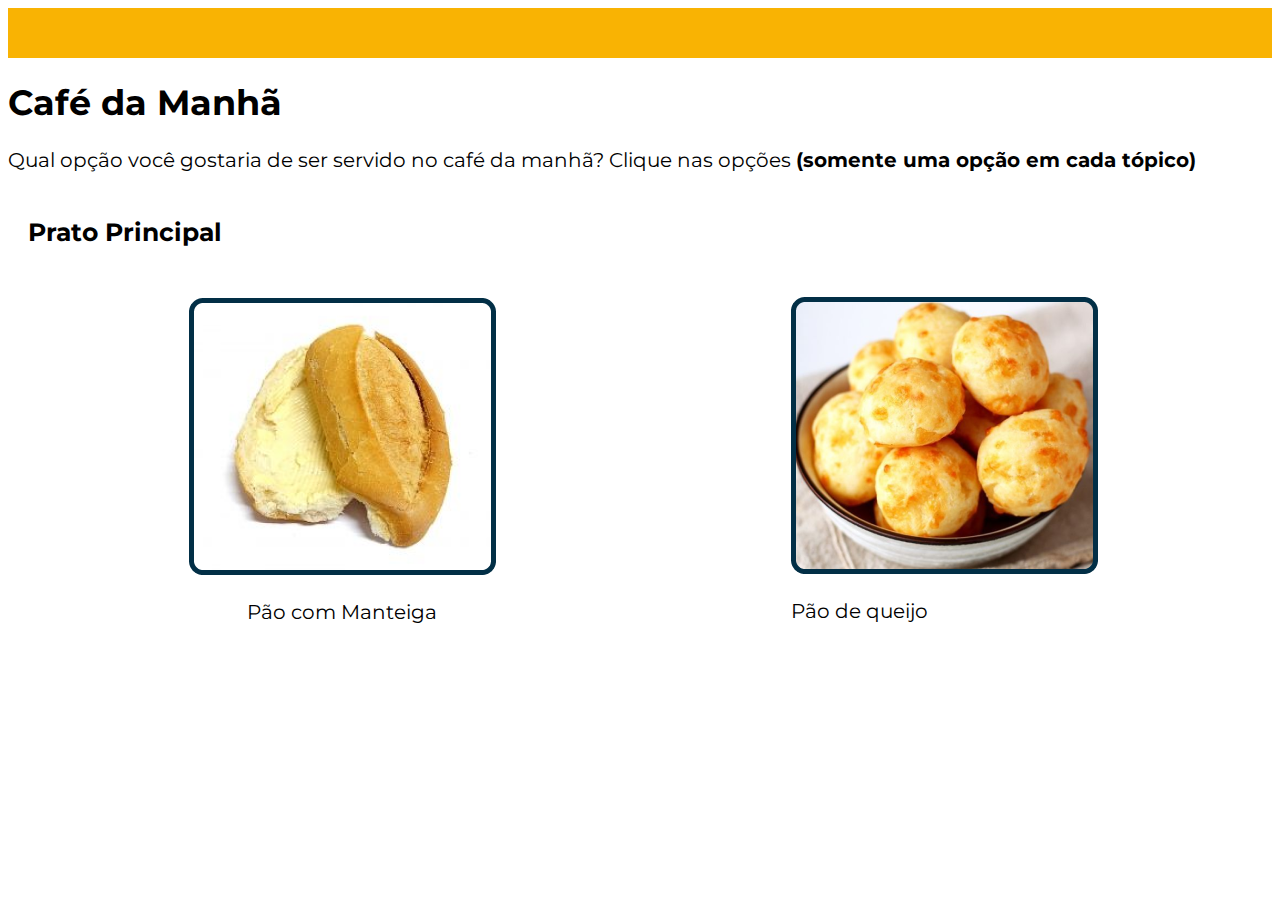
<file: atividade 1/index.html>
<!DOCTYPE html>
<html lang="pt-br">
<head>
    <meta charset="UTF-8">
    <meta name="viewport" content="width=device-width, initial-scale=1.0">
    <title>Refeições</title>
    <link rel="stylesheet" href="style.css">
</head>
<body>
 <header>
    <div class="barraAmarela"></div>
    <h1>Café da Manhã</h1>
    <p>Qual opção você gostaria de ser servido no café da manhã? Clique nas opções <strong>(somente uma opção em cada tópico)</strong></p>
 </header>  
 <main>
    <h3>Prato Principal </h3>
    <div class="comidas1">
      <div class="comida">
         <button class="comida1">
         <img src="img/image.png" alt="Pão com Manteiga">
         </button>
         <p>Pão com Manteiga</p>
      </div>
      <div class="comida2">
         <img src="img/image 5.png" alt="Pão de queijo">
         <p>Pão de queijo</p>
      </div>
    </div>
 </main> 
</body>
</html>
</file>
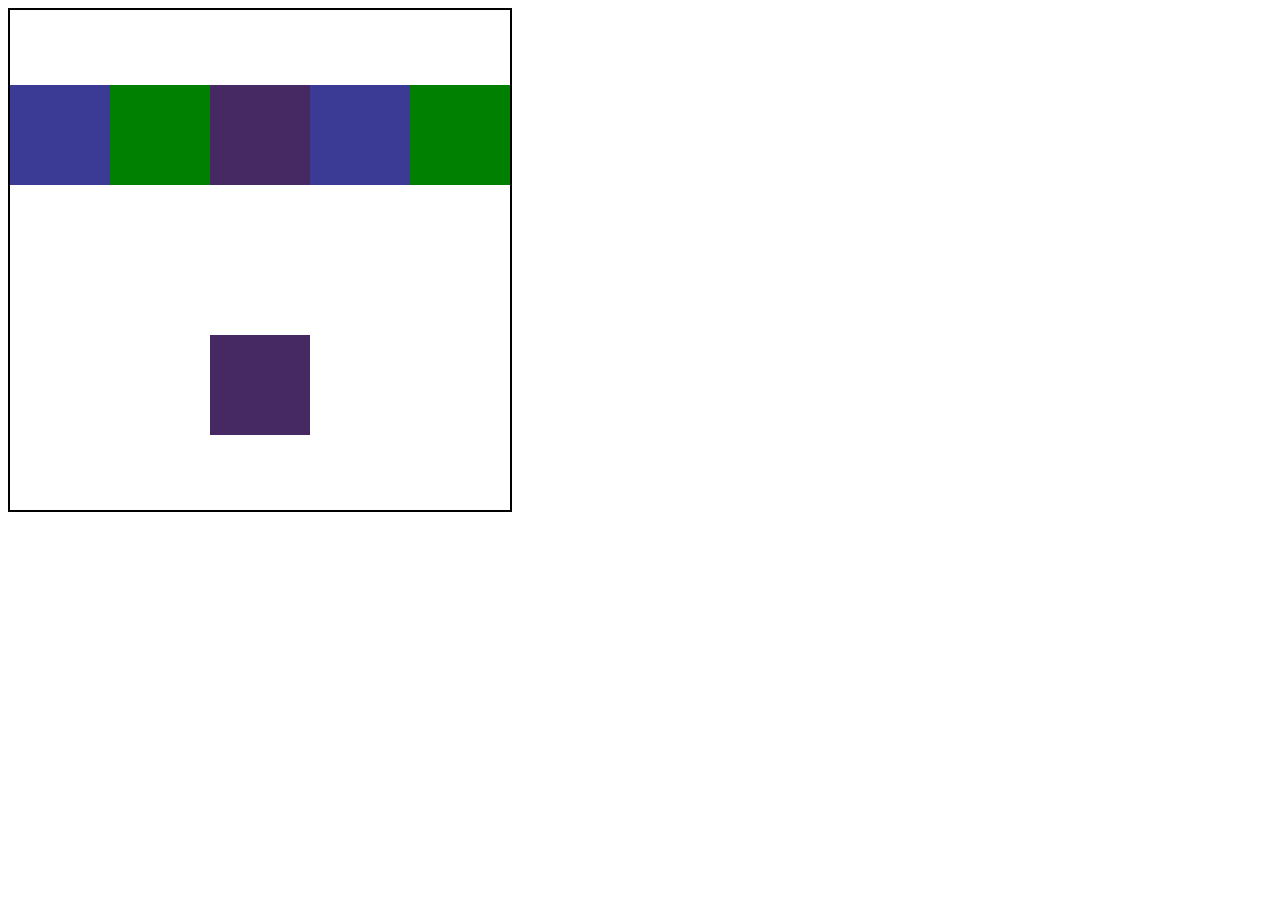
<file: Retomada/index.html>
<!DOCTYPE html>
<html lang="pt-br">
<head>
    <meta charset="UTF-8">
    <meta name="viewport" content="width=device-width, initial-scale=1.0">
    <title>Document</title>
    <link rel="stylesheet" href="style.css">
</head>
<body>
  <div class="container">
    <div class="azul"></div>
    <div class="verde"></div>
    <div class="roxo"></div>
    <div class="azul"></div>
    <div class="verde"></div>
    <div class="roxo"></div>
   
  </div>  
</body>
</html>
</file>
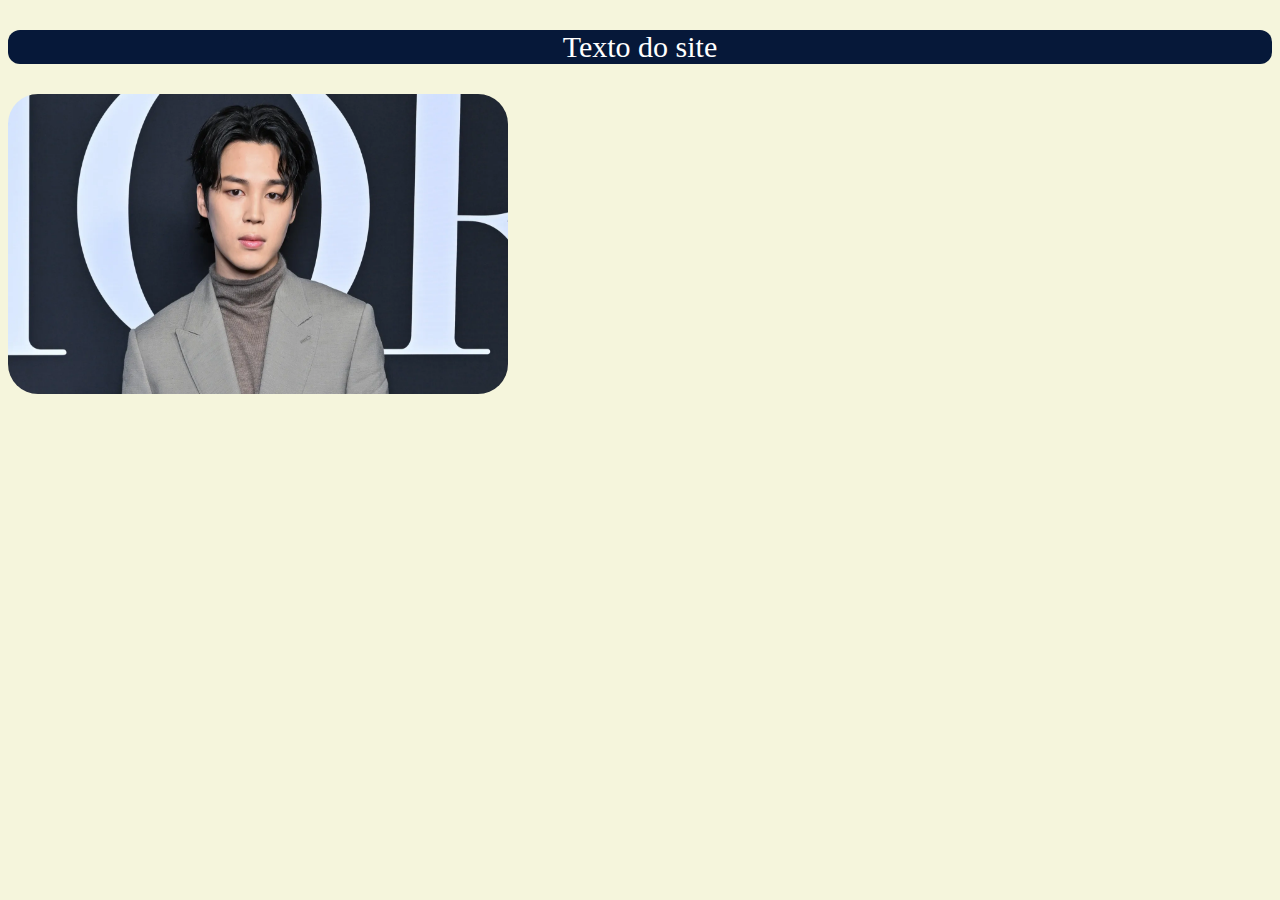
<file: estilo.html>
<!DOCTYPE html>
<html lang="pt-br">
<head>
    <meta charset="UTF-8">
    <meta name="viewport" content="width=device-width, initial-scale=1.0">
    <title>Document</title>
    <link rel="stylesheet" href="estilo.css">
</head>
<body>
 <p>Texto do site</p>   
 <img src="/img/Jimin.webp" alt="Jimin posando para Dior">
</body>
</html>
</file>
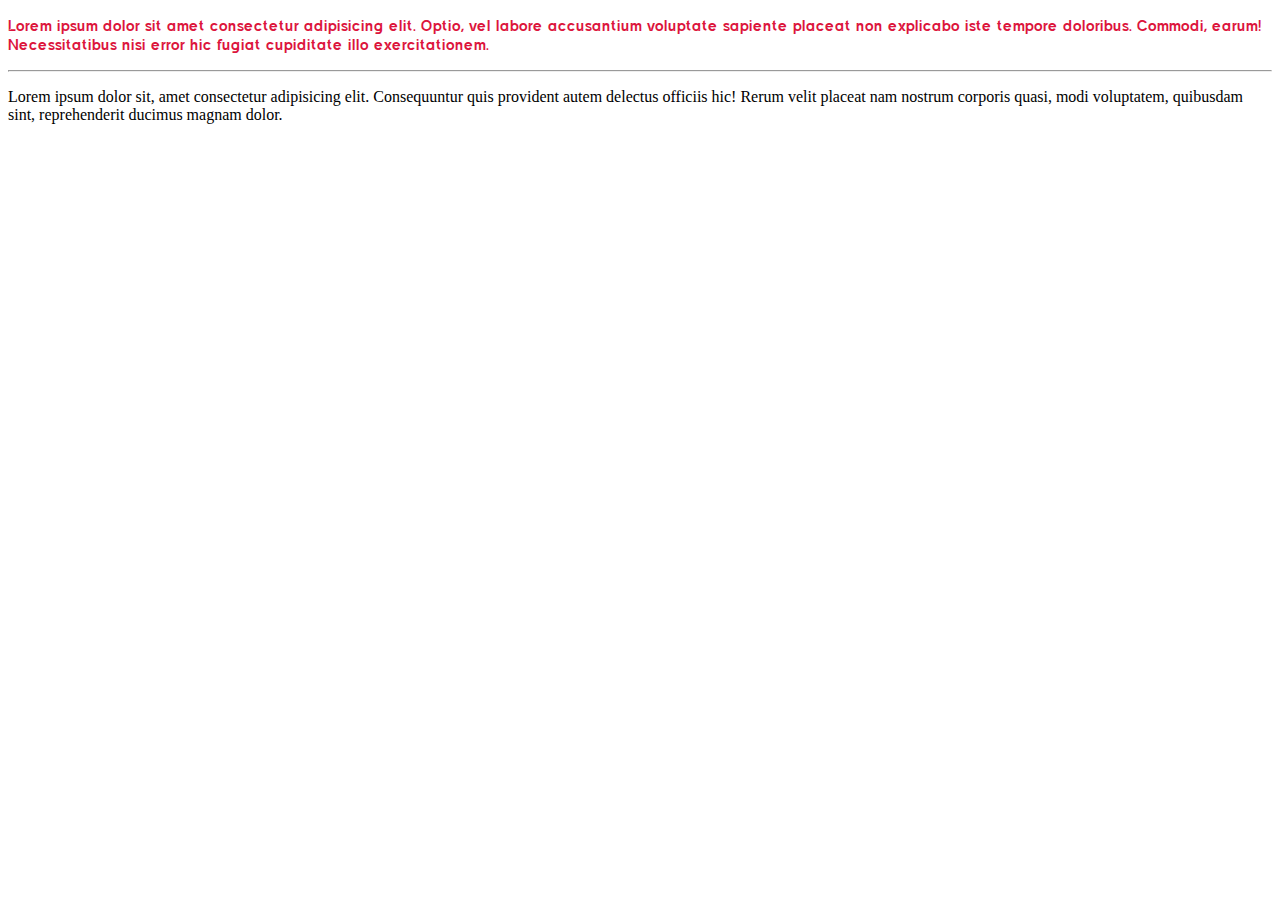
<file: fonte.html>
<!DOCTYPE html>
<html lang="pt-br">
<head>
    <meta charset="UTF-8">
    <meta name="viewport" content="width=device-width, initial-scale=1.0">
    <title>Document</title>
    <link rel="stylesheet" href="fonte.css">
</head>
<body>
 <p class="texto">Lorem ipsum dolor sit amet consectetur adipisicing elit. Optio, vel labore accusantium voluptate sapiente placeat non explicabo iste tempore doloribus. Commodi, earum! Necessitatibus nisi error hic fugiat cupiditate illo exercitationem.
 </p>   
 <hr>
 <p>Lorem ipsum dolor sit, amet consectetur adipisicing elit. Consequuntur quis provident autem delectus officiis hic! Rerum velit placeat nam nostrum corporis quasi, modi voluptatem, quibusdam sint, reprehenderit ducimus magnam dolor.</p>

</body>
</html>
</file>
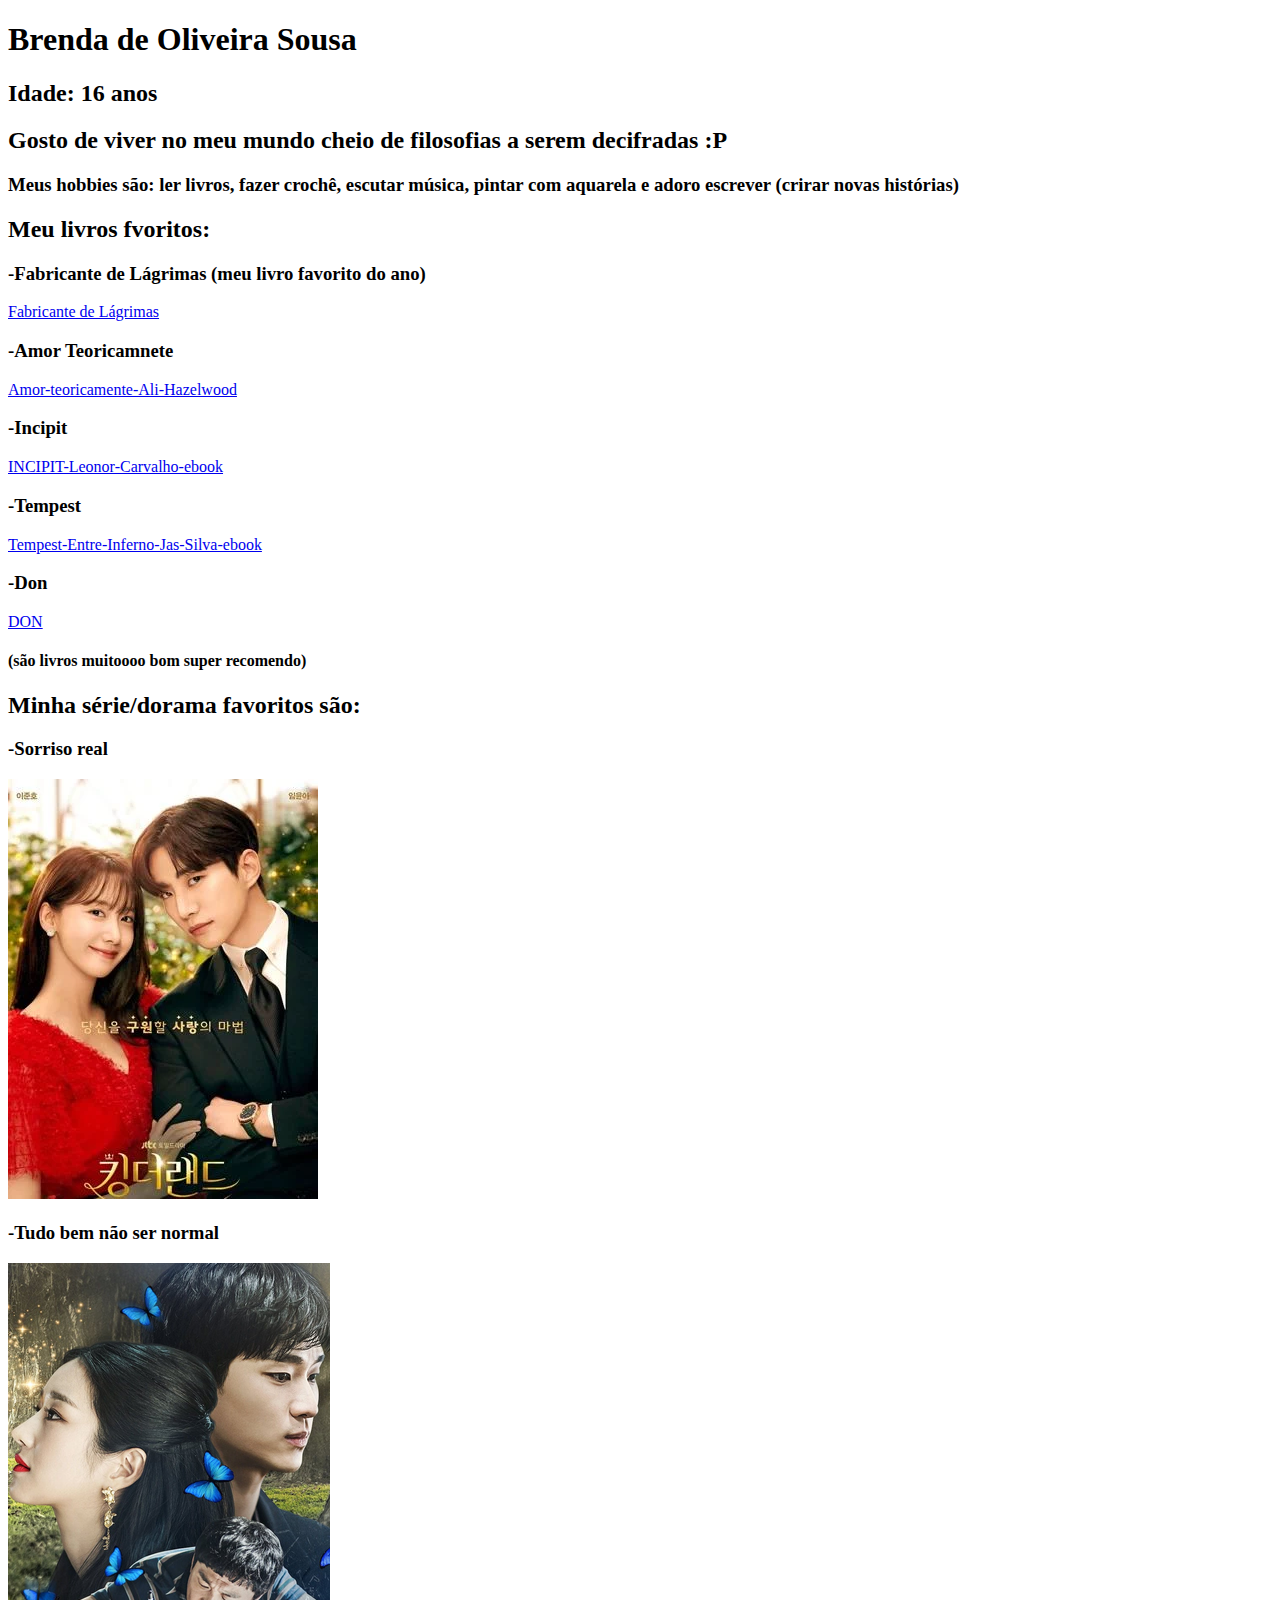
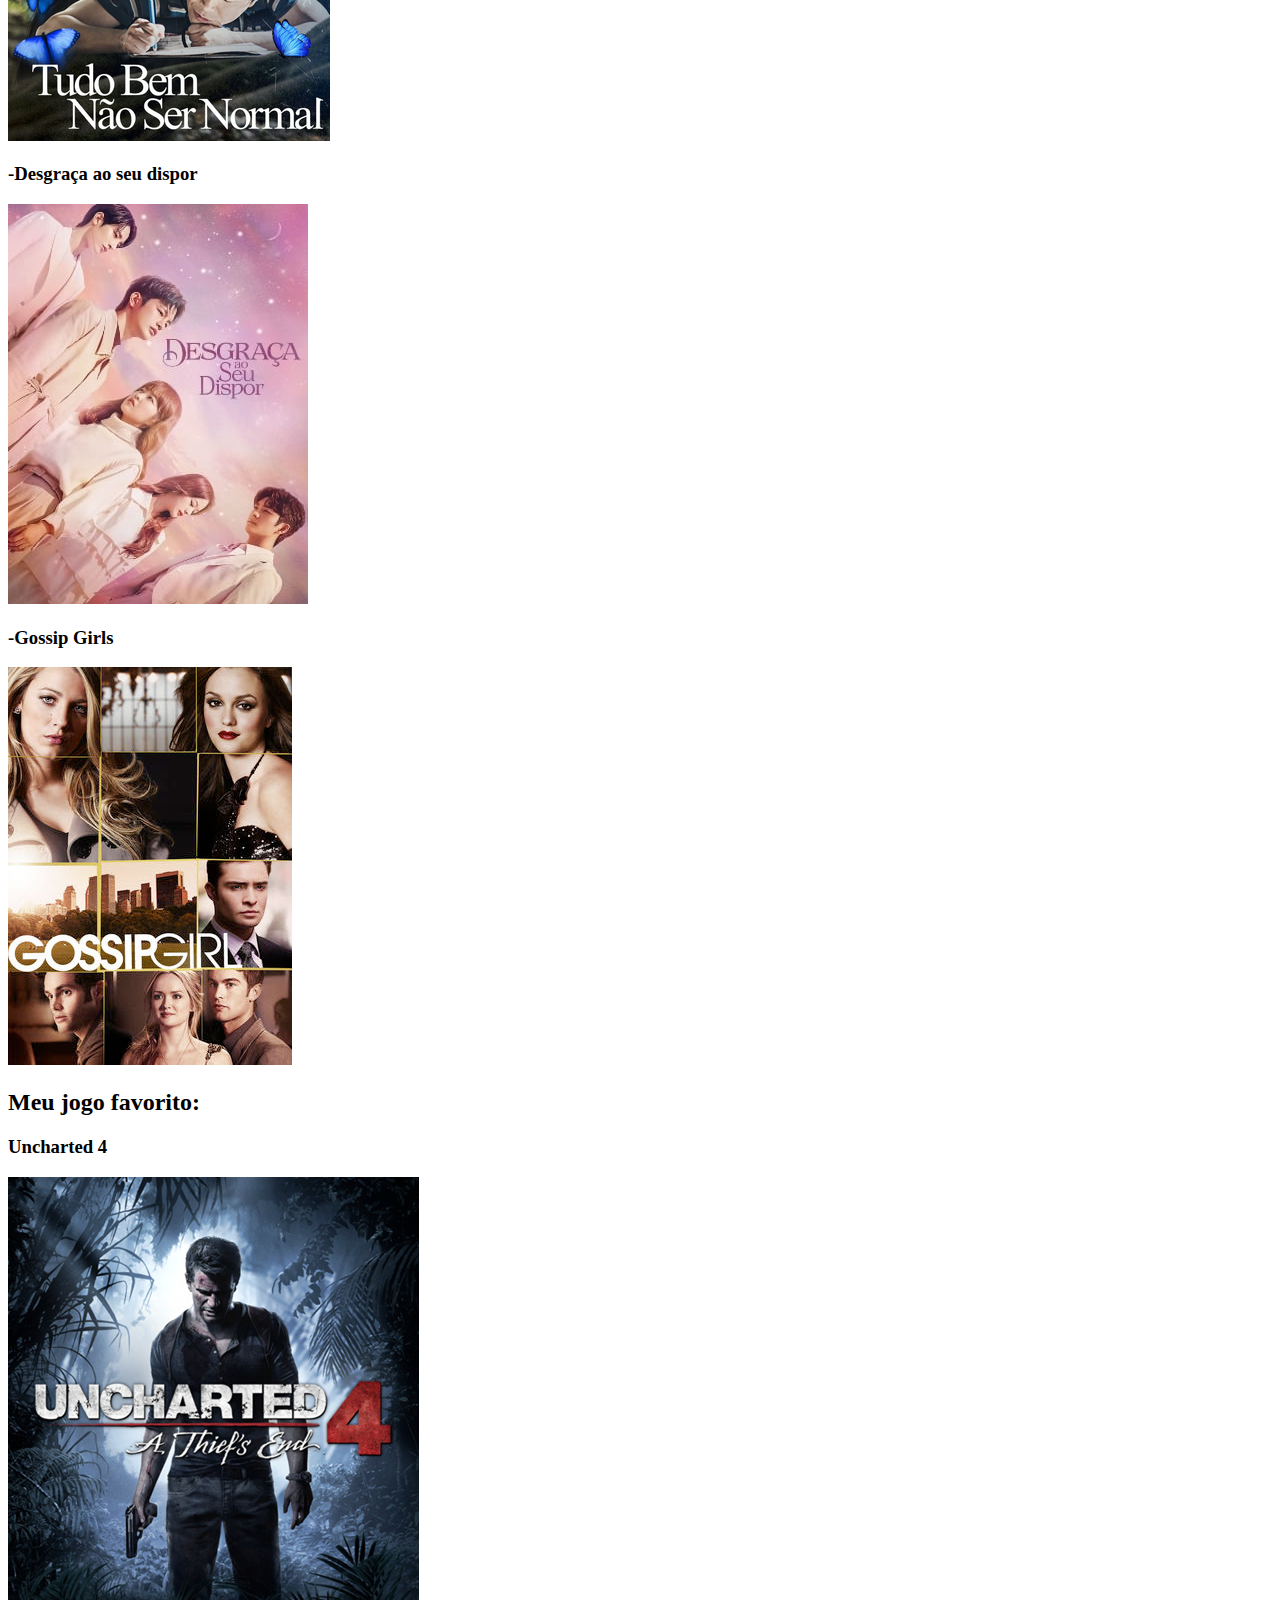
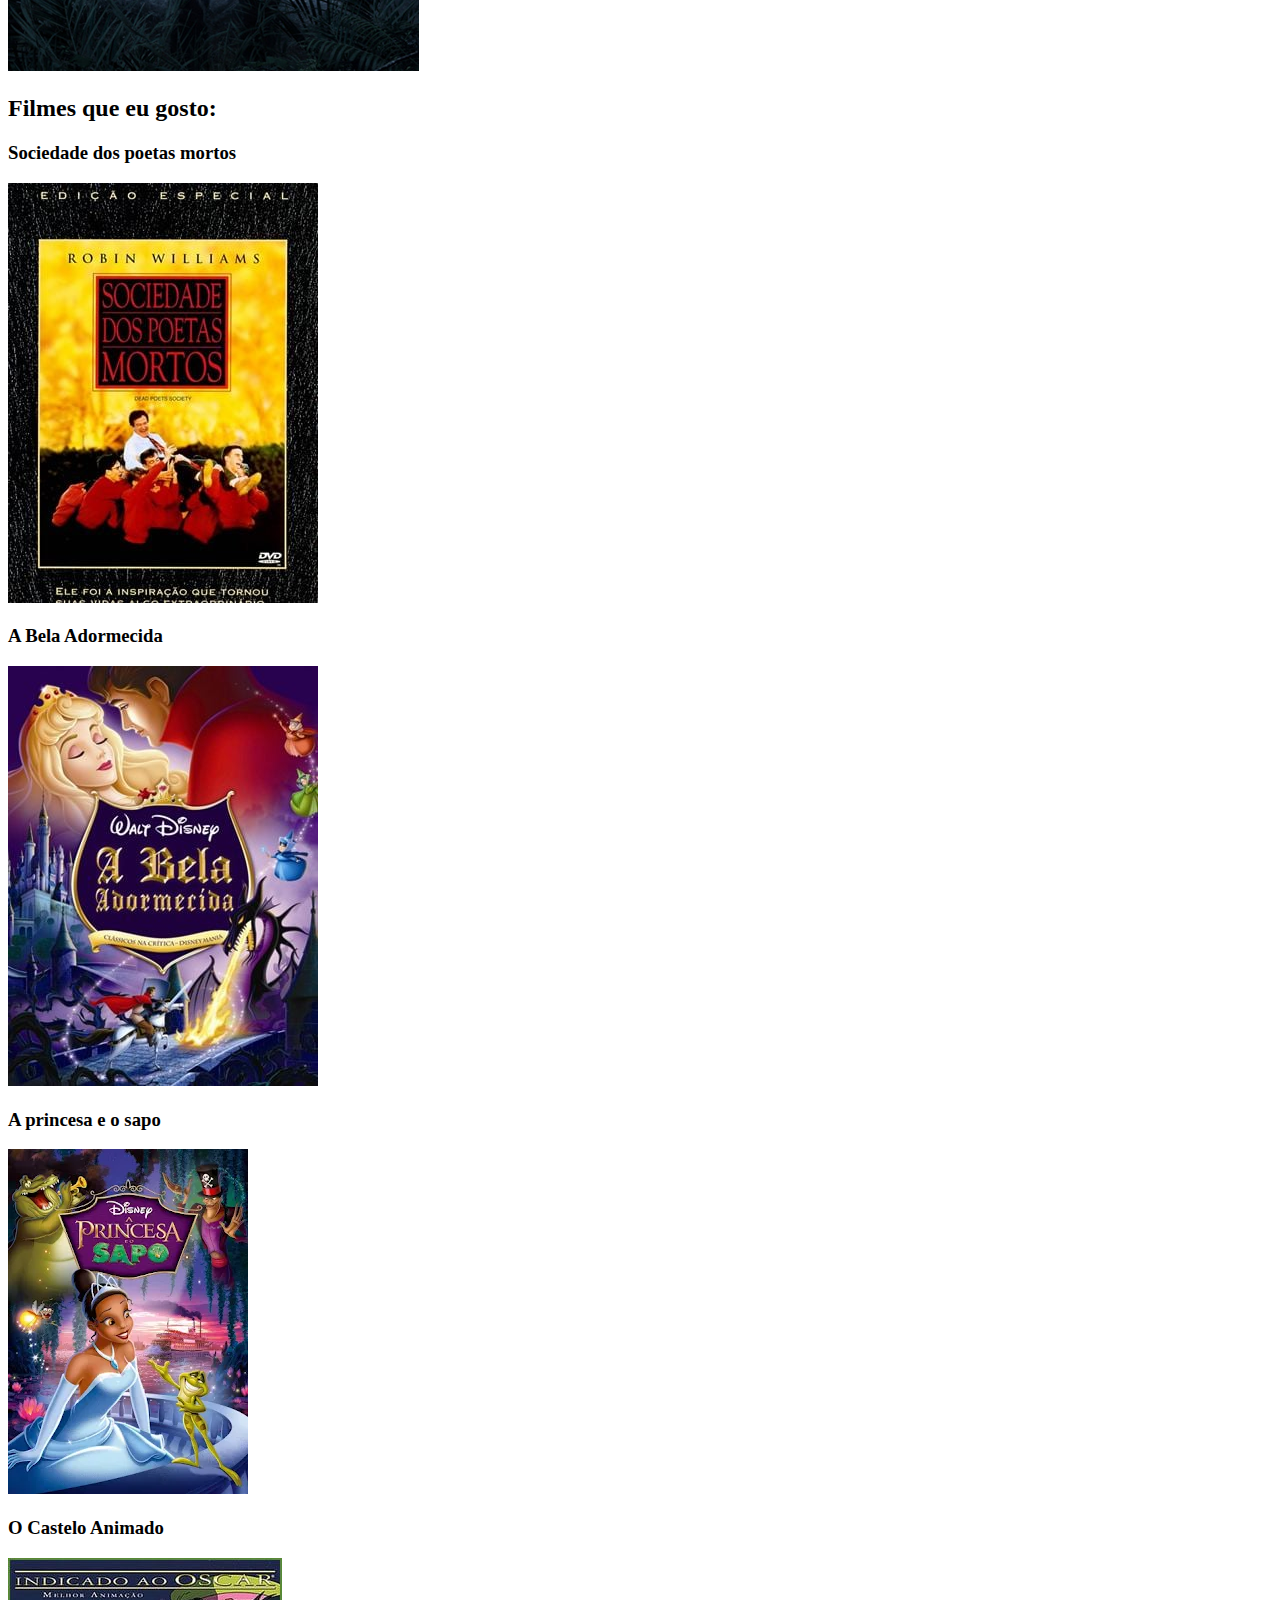
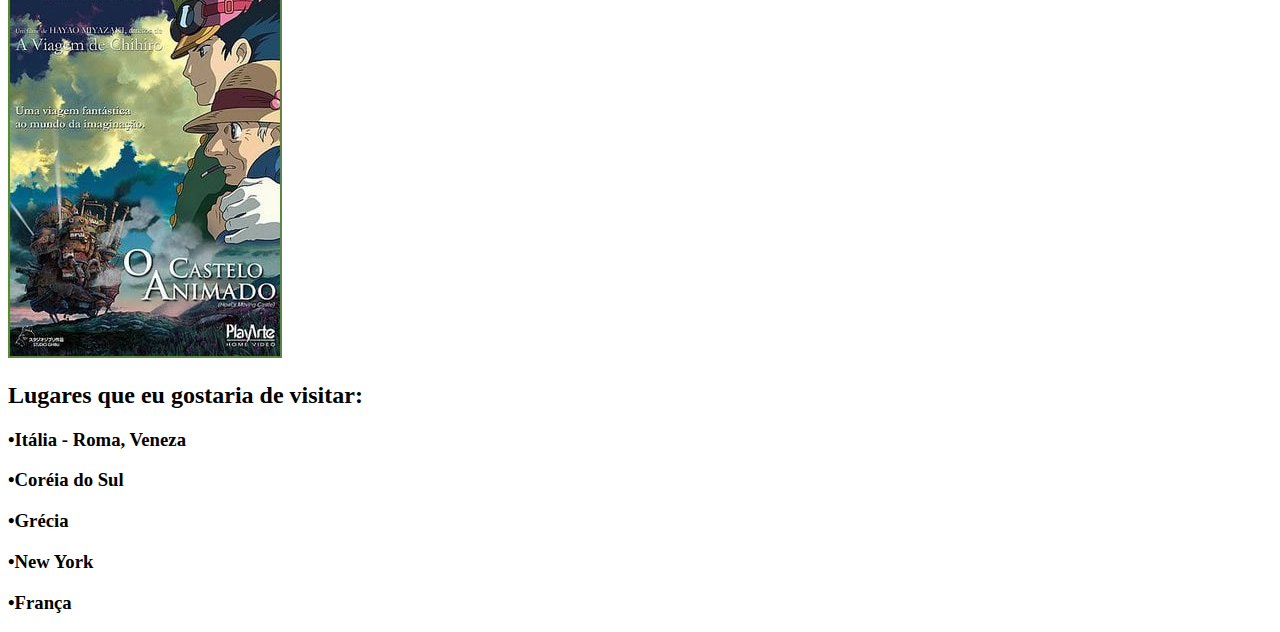
<file: Exercícios/Exercício1.html>
<!DOCTYPE html>
<html lang="pt-br">
<head>
    <meta charset="UTF-8">
    <meta name="viewport" content="width=device-width, initial-scale=1.0">
    <title>Portifolio</title>
</head>
<body>
<h1>Brenda de Oliveira Sousa</h1>  
<h2>Idade: 16 anos</h2>  
<h2>Gosto de viver no meu mundo cheio de filosofias a serem decifradas :P </h2>
<h3>Meus hobbies são: ler livros, fazer crochê, escutar música, pintar com aquarela e adoro escrever (crirar novas histórias)</h3>
<h2>Meu livros fvoritos:</h2>
<h3>-Fabricante de Lágrimas (meu livro favorito do ano)</h3>
<a href="https://www.amazon.com.br/fabricante-l%C3%A1grimas-Isabela-Sampaio/dp/6560050343">Fabricante de Lágrimas</a>
<h3>-Amor Teoricamnete</h3>
<a href="https://www.amazon.com.br/Amor-teoricamente-Ali-Hazelwood/dp/6555655259">Amor-teoricamente-Ali-Hazelwood</a>
<h3>-Incipit</h3>
<a href="https://www.amazon.com.br/INCIPIT-Leonor-Carvalho-ebook/dp/B0C8PJ9729">INCIPIT-Leonor-Carvalho-ebook</a>
<h3>-Tempest</h3>
<a href="https://www.amazon.com.br/Tempest-Entre-Inferno-Jas-Silva-ebook/dp/B0CDDGKDD9">Tempest-Entre-Inferno-Jas-Silva-ebook</a>
<h3>-Don</h3>
<a href="https://www.amazon.com.br/DON-PAIX%C3%95ES-CRIMINOSAS-Tay-Ferreira-ebook/dp/B0CM8PWFCJ">DON</a>
<h4>(são livros muitoooo bom super recomendo)</h4>
<h2>Minha série/dorama favoritos são:</h2>
<h3>-Sorriso real</h3>
<img src="/img/Sorriso Real.webp" alt="Atores do Dorama Sorriso Real posando para foto">
<h3>-Tudo bem não ser normal</h3>
<img src="/img/Tudo bem Não Ser Normal.webp" alt="Capa do dorama Tudo bem não ser normal">
<h3>-Desgraça ao seu dispor</h3>
<img src="/img/desgraça ao seu dispor.jpg" alt="Capa do dorama Desgraça ao seu dispor">
<h3>-Gossip Girls</h3>
<img src="/img/gossip girl.webp" alt="Capa da série teen Gossip Girl">
<h2>Meu jogo favorito:</h2>
<h3>Uncharted 4</h3>
<img src="/img/Uncharted_4_capa.png" alt="Capa do jogo de video game Uncharted 4">
<h2>Filmes que eu gosto:</h2>
<h3>Sociedade dos poetas mortos</h3>
<img src="/img/sociedade dos poetas mortos.jpg" alt="Capa do filme Sociedade dos Poetas Mortos">
<h3>A Bela Adormecida</h3>
<img src="/img/Bela_adormecida.webp" alt="Capa do desenho animado A Bela Adormecida ">
<h3>A princesa e o sapo</h3>
<img src="/img/A_Princesa_e_o_Sapo.webp" alt="Capa do filme A princesa e o Sapo">
<h3>O Castelo Animado</h3>
<img src="/img/castelo animado.jpg" alt="Cama do anime "O castelo animado"">
<h2>Lugares que eu gostaria de visitar:</h2>
<h3>•Itália - Roma, Veneza</h3>
<h3>•Coréia do Sul</h3>
<h3>•Grécia</h3>
<h3>•New York</h3>
<h3>•França</h3>



</body>
</html>
</file>
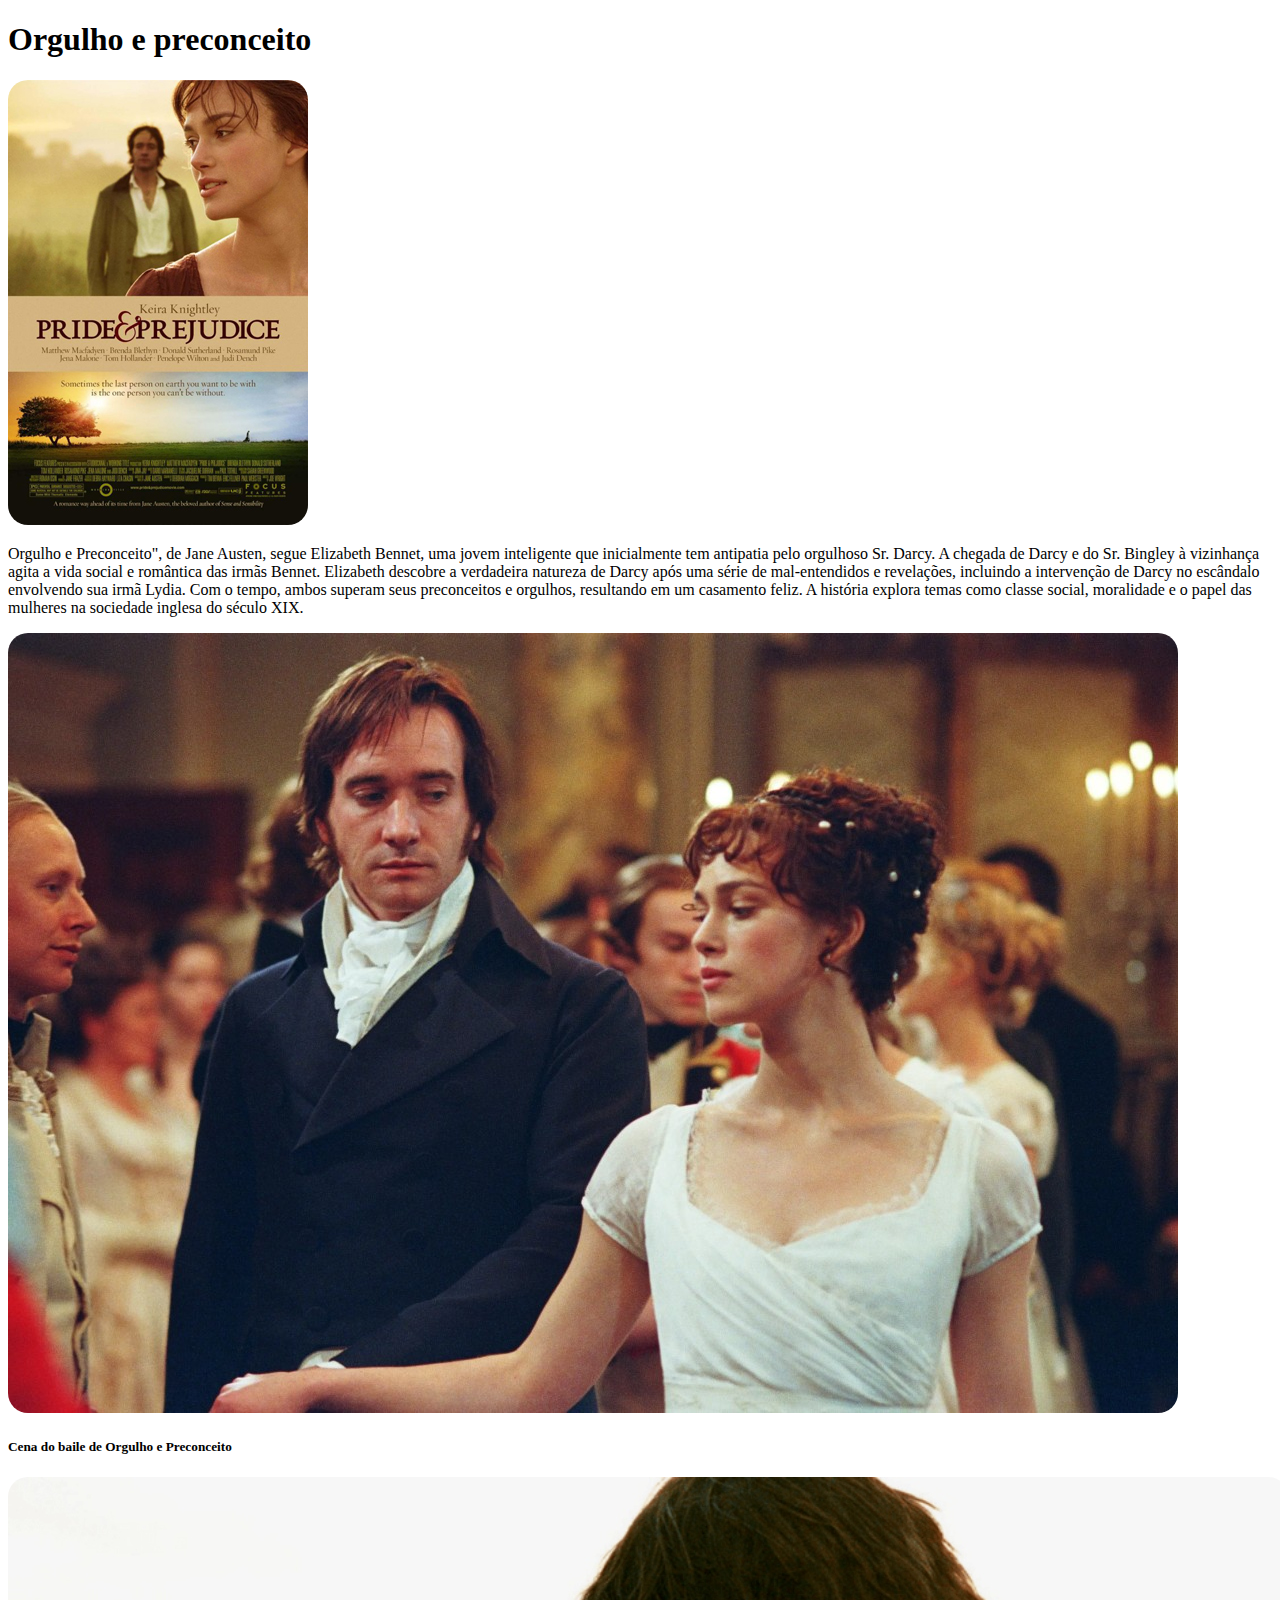
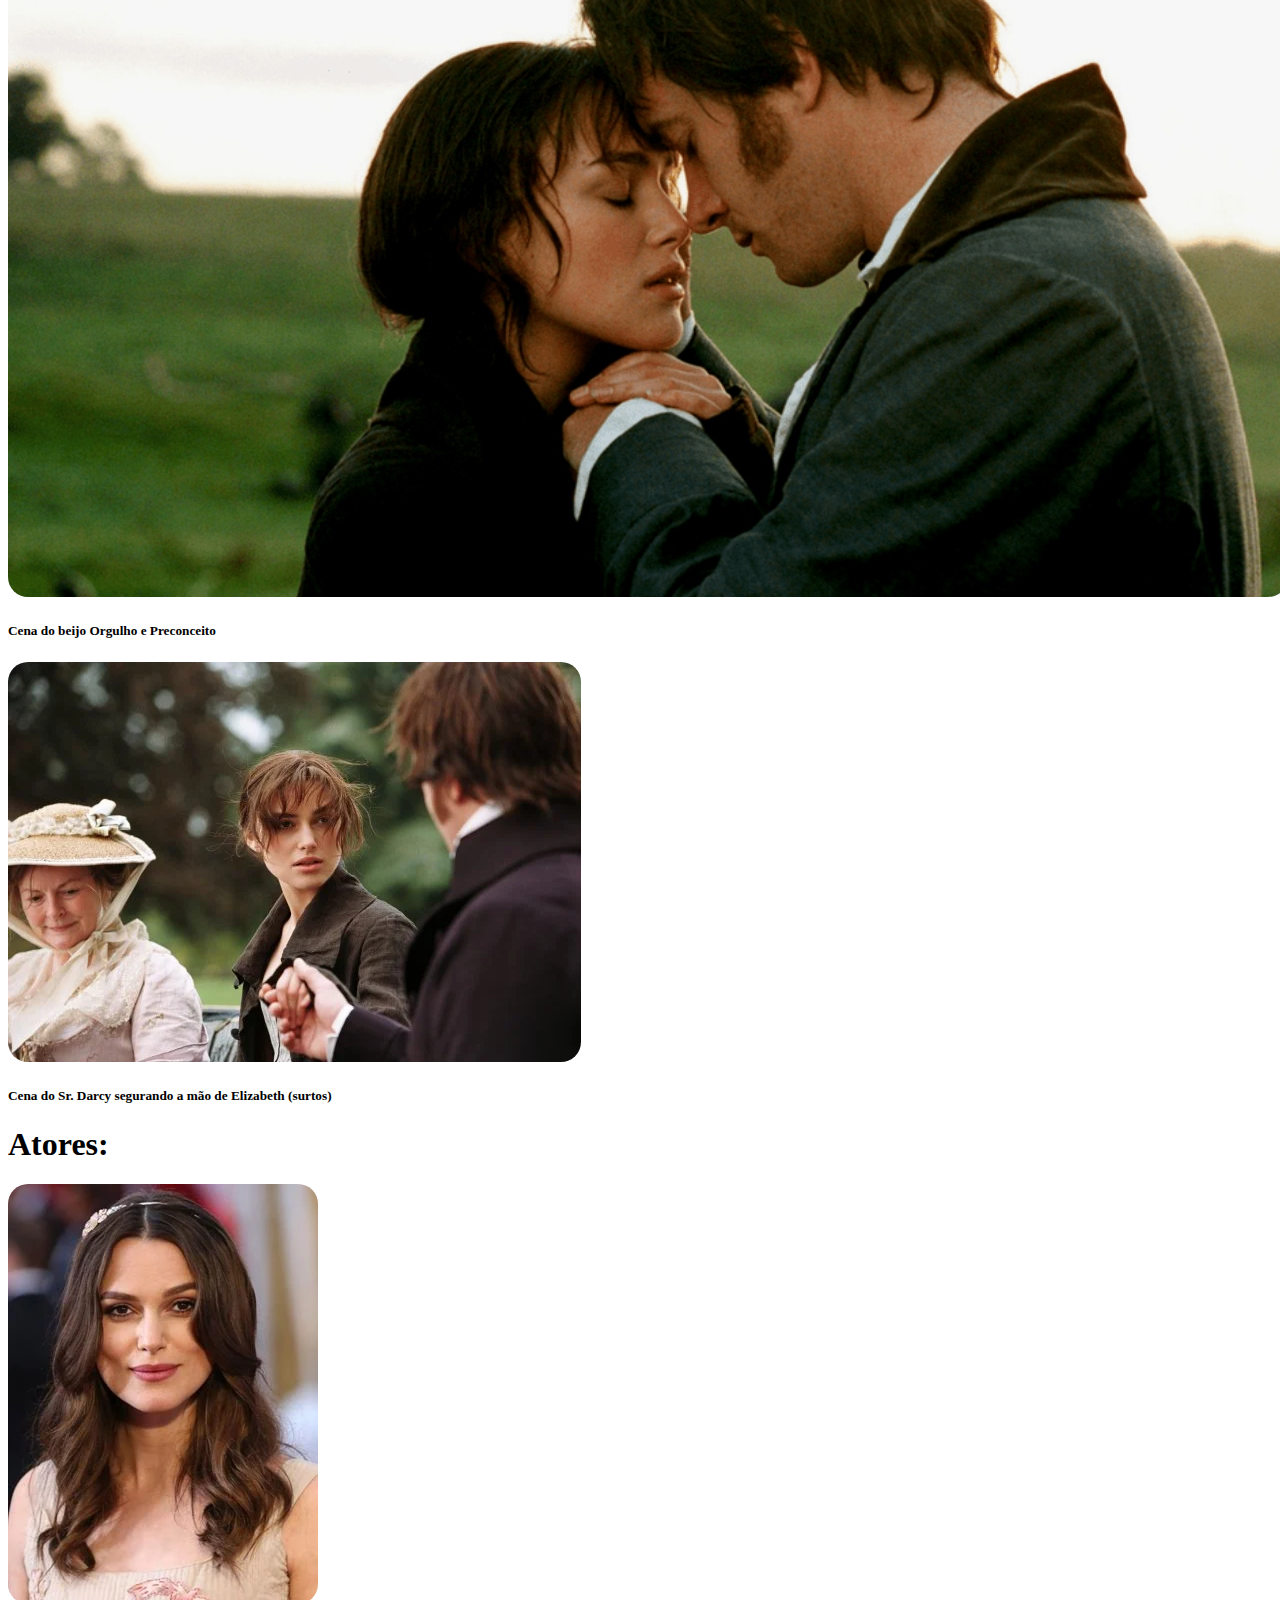
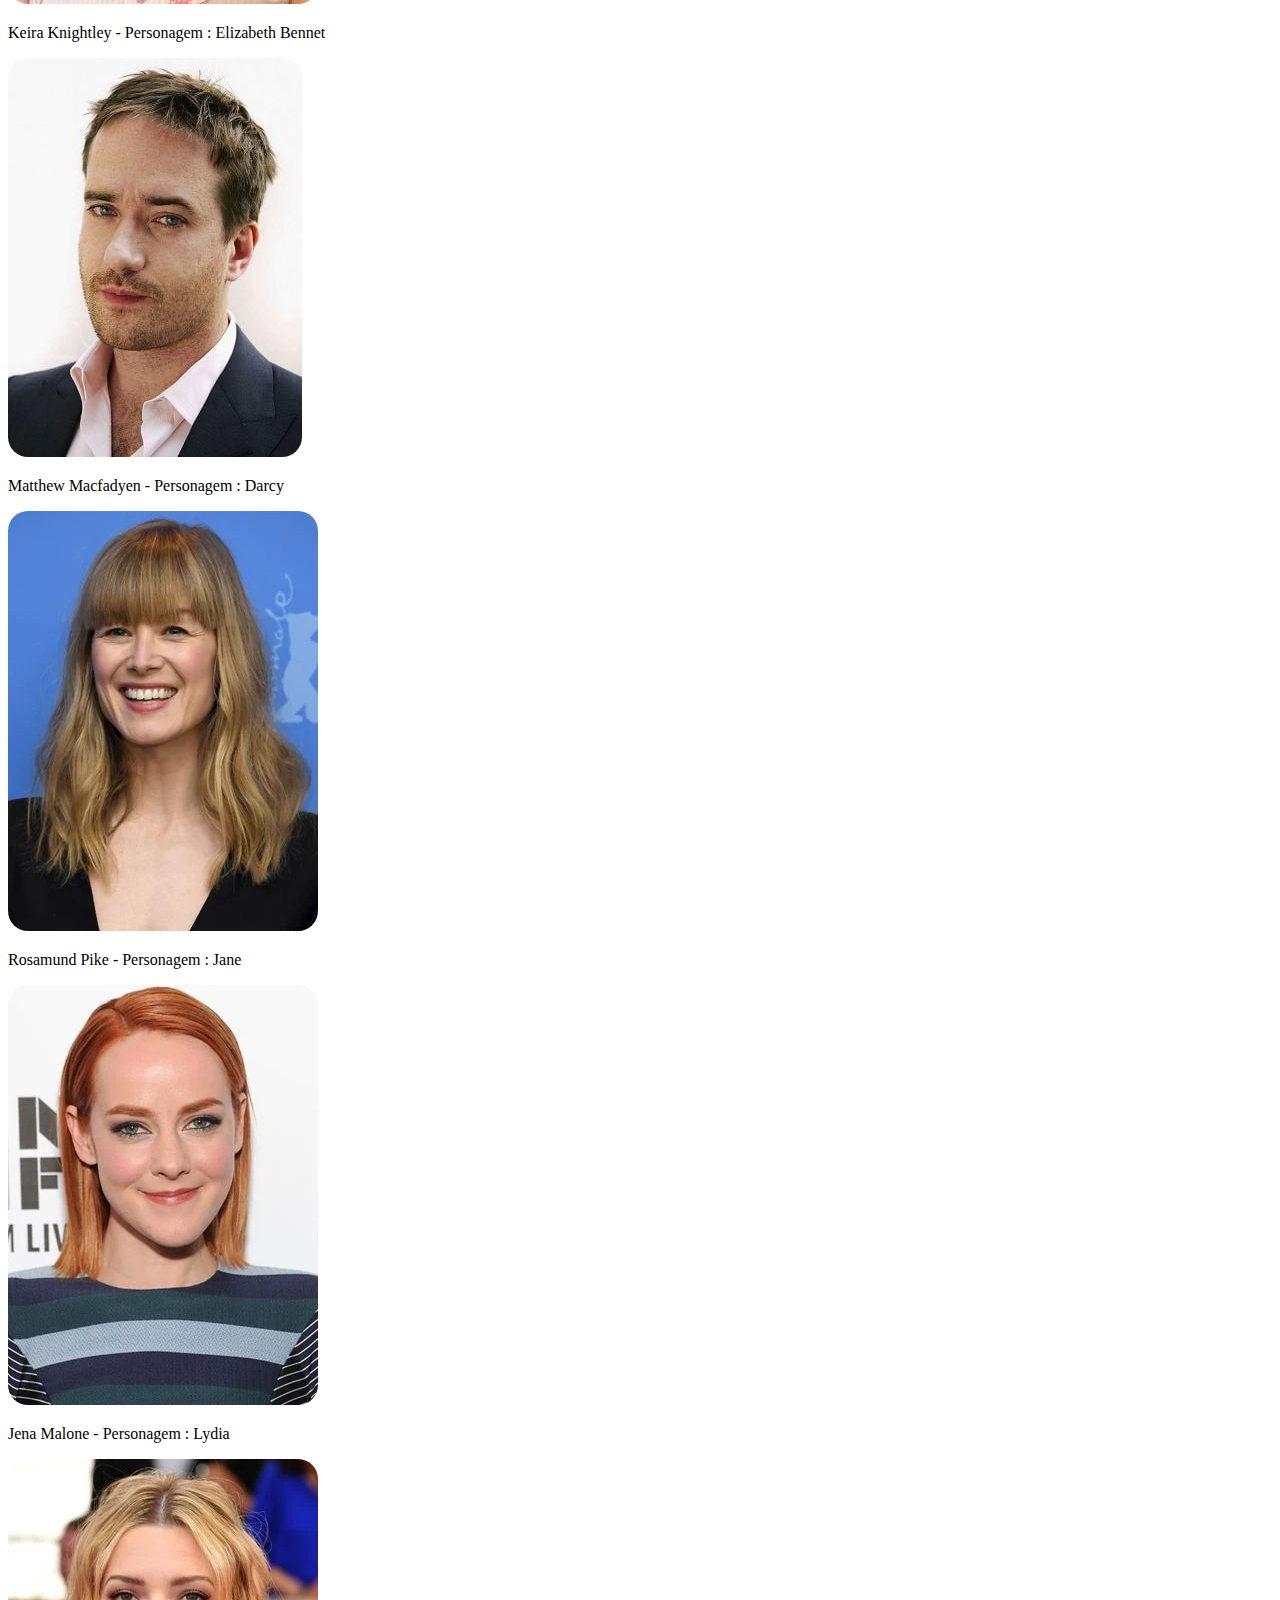
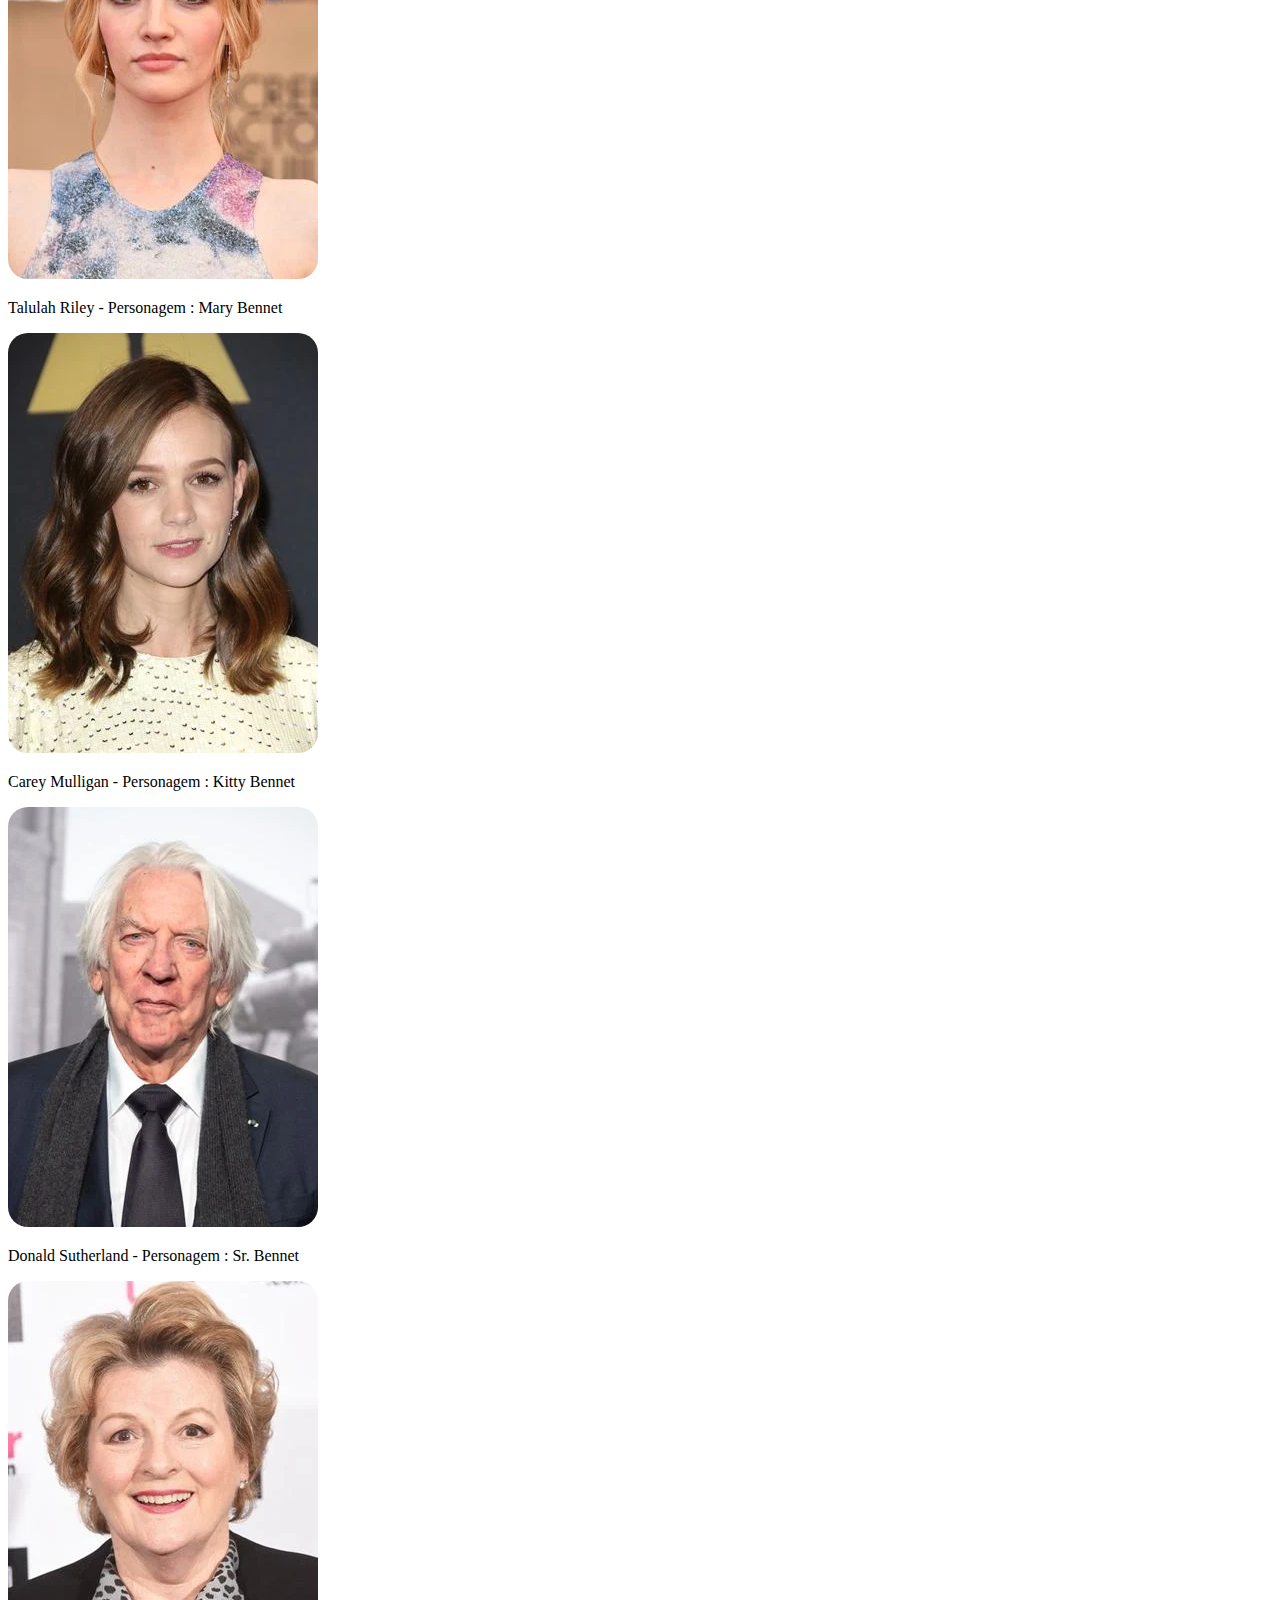
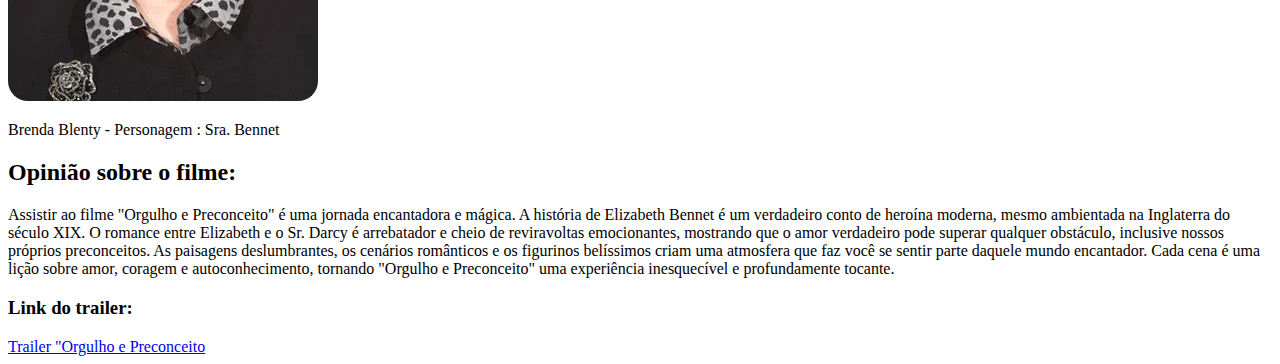
<file: Exercícios/Exercício2.html>
<!-- Crie uma página HTML que contenha um resumo do seu filme favorito.
- Inclua um título com o nome do filme
- Adicione imagens do filme (ex: cartaz, atores no tapete vermelho, cenas do
filme)
- Escreva uma lista não ordenada com os principais atores do filme
- Escreva um resumo do enredo
- Escreva sua opinião sobre o filme
- Inclua um link para o trailer do filme no Youtube -->

<!DOCTYPE html>
<html lang="pt-br">
<head>
    <meta charset="UTF-8">
    <meta name="viewport" content="width=device-width, initial-scale=1.0">
    <title>Orgulho e preconceito</title>
    <link rel="stylesheet" href="Exercício2.css">
</head>
<body>
  <h1>Orgulho e preconceito</h1>  
  <div>
  <img src="/img/Orgulho e preconceito.jpg" alt="Capa do flme Orgulho e preconceito">
  <p>Orgulho e Preconceito", de Jane Austen, segue Elizabeth Bennet, uma jovem inteligente que inicialmente tem antipatia pelo orgulhoso Sr. Darcy. A chegada de Darcy e do Sr. Bingley à vizinhança agita a vida social e romântica das irmãs Bennet. Elizabeth descobre a verdadeira natureza de Darcy após uma série de mal-entendidos e revelações, incluindo a intervenção de Darcy no escândalo envolvendo sua irmã Lydia. Com o tempo, ambos superam seus preconceitos e orgulhos, resultando em um casamento feliz. A história explora temas como classe social, moralidade e o papel das mulheres na sociedade inglesa do século XIX.</p>
  </div>
<img src="/img/Orgulho e preconceito cena1.jpg" alt="Cena do baile de Orgulho e Preconceito">
<h5>Cena do baile de Orgulho e Preconceito</h5>
<img src="/img/Orgulho e preconceito cena 2.jpg" alt="Cena do beijo Orgulho e Preconceito">
<h5>Cena do beijo Orgulho e Preconceito</h5>
<img src="/img/Orgulho e preconceito cena 3.webp" alt="Cena de Orgulho e Preconceito, Sr. Darcy segurando a mão de Elizabeth">
<h5>Cena do Sr. Darcy segurando a mão de Elizabeth (surtos) </h5>
<h1>Atores:</h1>
  <div>
    <img src="/img/Keira Knightley.webp" alt="Keira Knightley atriz de Orgulho e Preconceito">
  <p>Keira Knightley - 
    Personagem : Elizabeth Bennet</p>
    </div>
    <div>
      <img src="/img/Matthew Macfadyen.jpg" alt="Matthew Macfadyen ator que interpreta Sr.Darcy em Orgulho e Preconceito">
    <p>Matthew Macfadyen - Personagem : Darcy</p>
    </div>
    <div>
      <img src="/img/Rosamund Pike.webp" alt="Rosamund Pike atriz que interpreta a 'Jane' irmã de Elizabeth em Orgulho e Preconceito">
    <p>Rosamund Pike - 
      Personagem : Jane</p>
   </div>
    <div>
    <img src="/img/Jena Malone.webp" alt="Jena Malone atriz que interpreta a 'Lydia' irmã de Elizabeth em Orgulho e Preconceito ">
    <p>Jena Malone - 
      Personagem : Lydia</p>
      </div>
      <div>
        <img src="/img/Talulah Riley.webp" alt="Talulah Riley atriz que interpreta a 'Mary' irmã de Elizabeth em Orgulho e Preconceito ">
        <p>Talulah Riley - 
        Personagem : Mary Bennet</p>
        </div>
        <div>
      <img src="/img/Carey Mulligan.webp" alt="Carey Mulligan atriz que interpreta a 'Kitty' irmã de Elizabeth em Orgulho e Preconceito">
        <p>Carey Mulligan - 
        Personagem : Kitty Bennet</p>
        </div>
        <div>
          <img src="/img/Donald Sutherland.webp" alt="Donald Sutherland ator que interpreta o 'Sr. Bennet', pai de Elizabeth, em Orgulho e Preconceito">
        <p>Donald Sutherland - 
          Personagem : Sr. Bennet</p>
          </div>
          <div>
            <img src="/img/Brenda Blethyn.webp" alt="Brenda Blethyn atriz que interpreta a 'Sra. Bennet' mãe de Elizabeth em Orgulho e Preconceito ">
          <p>Brenda Blenty - 
            Personagem : Sra. Bennet</p>  
          </div>  
    <h2>Opinião sobre o filme:</h2>
    <p>Assistir ao filme "Orgulho e Preconceito" é uma jornada encantadora e mágica. A história de Elizabeth Bennet é um verdadeiro conto de heroína moderna, mesmo ambientada na Inglaterra do século XIX. O romance entre Elizabeth e o Sr. Darcy é arrebatador e cheio de reviravoltas emocionantes, mostrando que o amor verdadeiro pode superar qualquer obstáculo, inclusive nossos próprios preconceitos. As paisagens deslumbrantes, os cenários românticos e os figurinos belíssimos criam uma atmosfera que faz você se sentir parte daquele mundo encantador. Cada cena é uma lição sobre amor, coragem e autoconhecimento, tornando "Orgulho e Preconceito" uma experiência inesquecível e profundamente tocante.
    </p>        
    <h3>Link do trailer:</h3>
    <a href="https://youtu.be/Ur_DIHs92NM?si=pFzrcsDWVOKo7jNj">Trailer "Orgulho e Preconceito</a>

</body>
</html>
</file>
<file: atividade 1/style.css>
@import url('https://fonts.googleapis.com/css2?family=Montserrat:ital,wght@0,100..900;1,100..900&display=swap');

h1, p, h3{
    font-family: 'Montserrat';
    font-size: medium;
}
.barraAmarela{
    width: auto;
    height: 50px;
    background-color: #F9B303;
}
h1{
    font-size: 35px;
}
p{
    font-size: 20px;
}
h3{
    font-size: 25px;
    padding: 20px;
}
.comidas1{
    display: flex;
    flex-direction: row;
    justify-content: space-around;
    align-items: center;
    margin: 30px;
}
.comida{
    display: flex;
    flex-direction: column;
    align-items: center;
    justify-content: center;
}
.comida1{
    border: 2px;
    background: none;
    border-radius: 10px;
}
</file>
<file: Retomada/style.css>
.container {
    width: 500px;
    height: 500px;
    border: 2px solid black;
}
.azul{
    width: 100px;
    height: 100px;
    background-color: rgb(59, 59, 150);
}
.verde{
    width: 100px;
    height: 100px;
    background-color: green;
}
.roxo{
    width: 100px;
    height: 100px;
    px;
    background-color: rgb(70, 41, 99);
}
.verde{
    /* margin: 20px 40px 60px 80px; */
    /* margin representar o espaço fora */
    /* cima direita baixo esquerda */
    margin: 0;
    border: 0px groove black ;
    /* Para o border funcionar precisa de 3 coisas: Largura da borda, tipo da borda e cor da borda */
    /* solid, dashed (pontilhada), double (borda dupla), dotted (borda de bolinha), groove (efeito 3D), ridge (meio 3D) */
   padding: 0px; 
   /* cima, direita, baixo, esquerda = PADDING = espaço dentro da figura */
}

.container{
    display: flex;
    flex-direction: row;
    /* row, row-reverse, column, column-reverse */
    justify-content: center;
    /* left, right, center, space-btween, space-aroud, space-evenly */
    align-items: center;
    /* flex-start, flex-end, center, baseline  */
    flex-wrap: wrap;
    /* flex-wrap = pula uma linha para dar espaço entre os elementos */
}
</file>
<file: estilo.css>
p{
    color: rgb(255, 255, 255);
    background-color: rgb(6, 24, 57);
    font-size: 30px;
    border-radius: 12px;
    text-align: center;
}
body{
    background-color: beige;
}
img{
    width: 500px;
    height: 300px;
    border-radius: 30px;
    
}
</file>
<file: fonte.css>
@font-face {
    font-family: "Ami";
    src: url(AmidoneGrotesk.ttf);
}
.texto{
    font-family: "Ami" , sans-serif ;
    color:crimson;
}
</file>
<file: Exercícios/Exercício2.css>
img{
    border-radius: 20px;   
}
</file>
